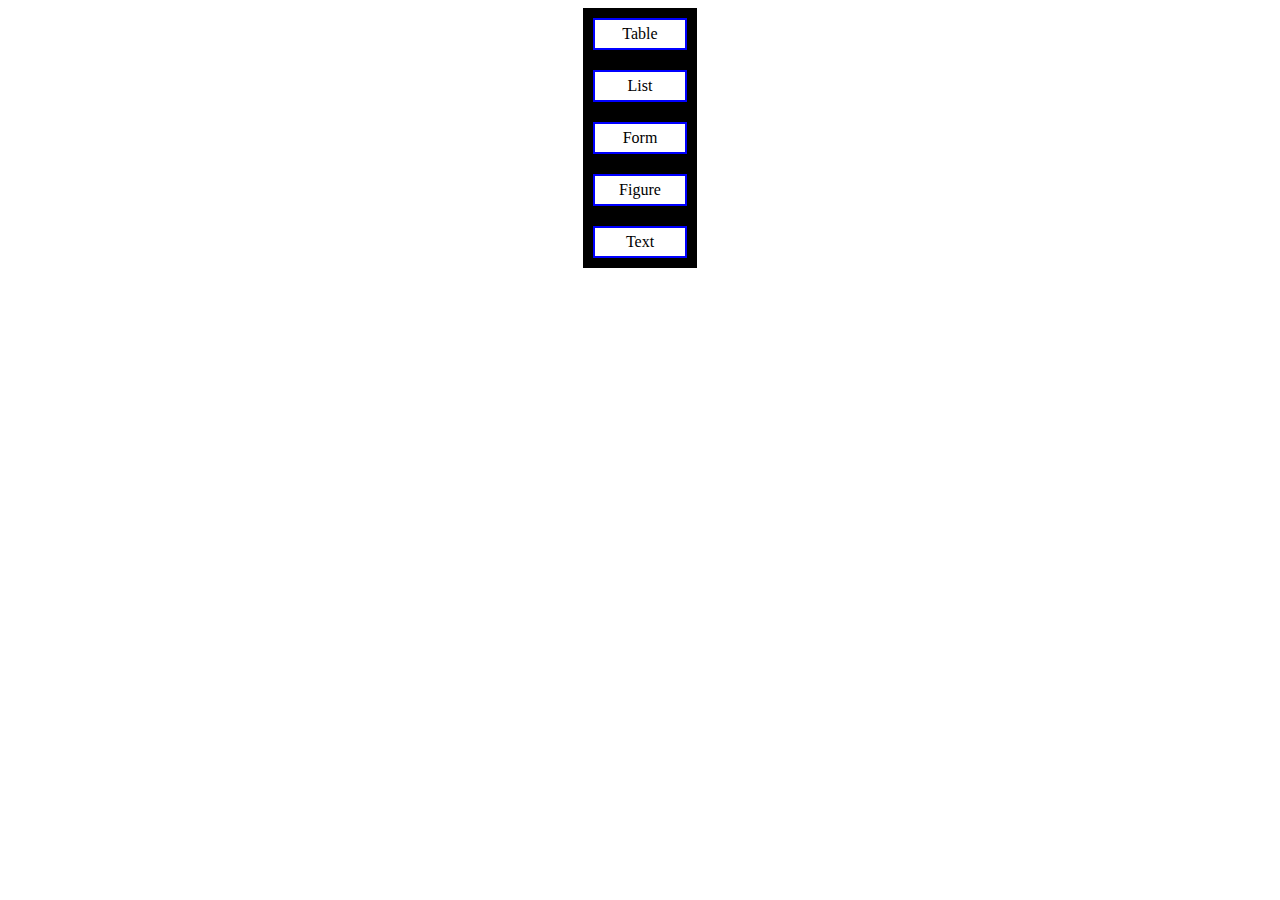
<file: index.html>
<!DOCTYPE html>
<html lang="en">
<head>
    <meta charset="UTF-8">
    <meta name="viewport" content="width=device-width, initial-scale=1.0">
    <title>Multisidig Webbplats</title>
    <link rel="stylesheet" href="./css/style.css">
</head>
<body>
    <div>
        <a href="./html/table.html" class="link l1">Table</a>
        <a href="./html/list.html" class="link l2">List</a>
        <a href="./html/form.html" class="link l3">Form</a>
        <a href="./html/figure.html" class="link l4">Figure</a>
        <a href="./html/text.html" class="link l5">Text</a>
    </div>
</body>
</html>
</file>
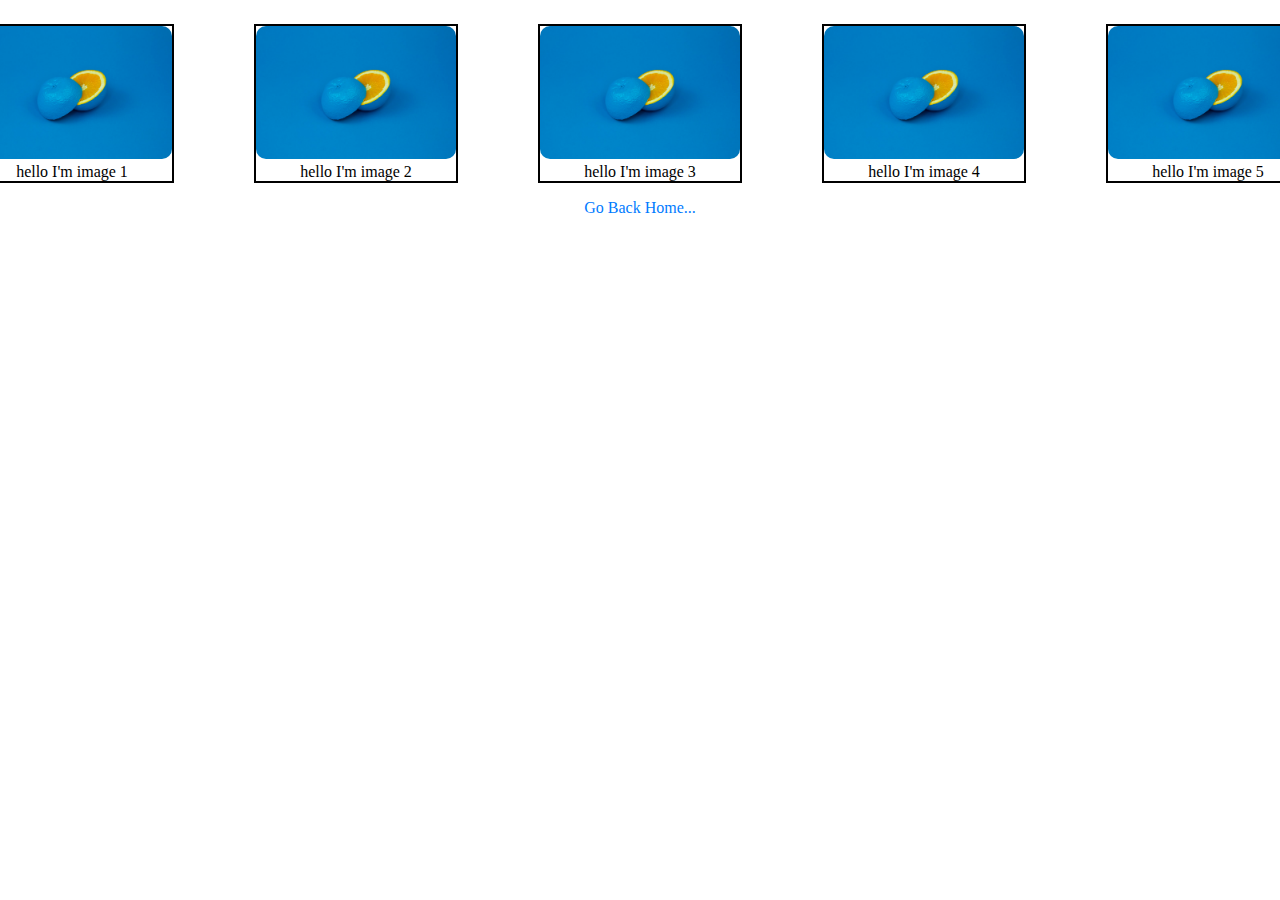
<file: html/figure.html>
<!DOCTYPE html>
<html lang="en">
<head>
    <meta charset="UTF-8">
    <meta name="viewport" content="width=device-width, initial-scale=1.0">
    <title>Figure page</title>
    <style>
        body{
            text-align: center;
        }

        div {
            display: flex;
            justify-content: center;
        }

        figure {
            border: 2px solid black;
        }
        
        img {
            width: 200px;
            border-radius: 10px;
        }
        a {
            text-decoration: none;
            color: #007bff;
        }

        a:hover {
            text-decoration: underline;
        }
    </style>
</head>
<body>
    <div>
    <figure>
        <img src="../img/blueOrange.jpg" alt="Blue orange">
        <figcaption>hello I'm image 1</figcaption>
    </figure>
    <figure>
        <img src="../img/blueOrange.jpg" alt="Blue orange">
        <figcaption>hello I'm image 2</figcaption>
    </figure>
    <figure>
        <img src="../img/blueOrange.jpg" alt="Blue orange">
        <figcaption>hello I'm image 3</figcaption>
    </figure>
    <figure>
        <img src="../img/blueOrange.jpg" alt="Blue orange">
        <figcaption>hello I'm image 4</figcaption>
    </figure>
    <figure>
        <img src="../img/blueOrange.jpg" alt="Blue orange">
        <figcaption>hello I'm image 5</figcaption>
    </figure>
</div>
    <a href="../index.html">Go Back Home...</a>
</body>
</html>
</file>
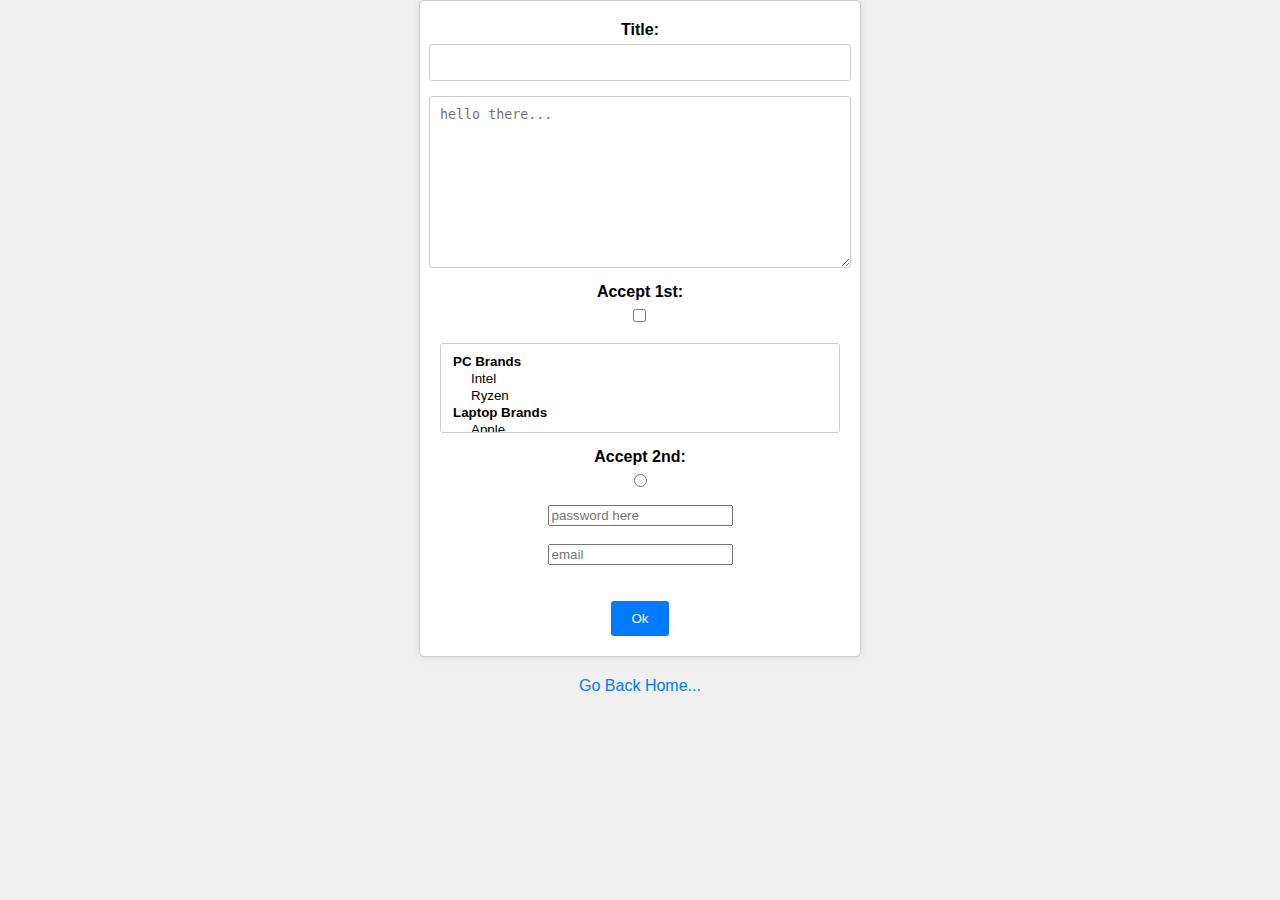
<file: html/form.html>
<!DOCTYPE html>
<html lang="en">
<head>
    <meta charset="UTF-8">
    <meta name="viewport" content="width=device-width, initial-scale=1.0">
    <title>Form page</title>
    <link rel="stylesheet" href="../css/form.css">
</head>
<body>
    <form method="get" action="#">
        <label for="title">Title:</label>
        <input type="text" id="title">
        <textarea placeholder="hello there..." id="helloText" cols="30" rows="10"></textarea>
        <label for="checkbox">Accept 1st:</label>
        <input type="checkbox" id="checkbox">
        <br>
        <select name="Computers" multiple size="4">
            <optgroup label="PC Brands">
              <option value="Intel">Intel</option>
              <option value="Ryzen">Ryzen</option>
            </optgroup>
            <optgroup label="Laptop Brands">
              <option value="Apple">Apple</option>
              <option value="Legion">Legion</option>
              <option value="Yoga">Yoga</option>
            </optgroup>
          </select>
        <label for="radio">Accept 2nd:</label>
        <input type="radio" id="radio">
        <br>
        <input placeholder="password here" type="password" name="pword" id="pword">
        <br>
        <input type="email" name="emailinput" id="emailinput" placeholder="email">
        <br>
        <br>
        <input type="submit" value="Ok" id="submit">
    </form>
    <a href="../index.html">Go Back Home...</a>
</body>
</html>
</file>
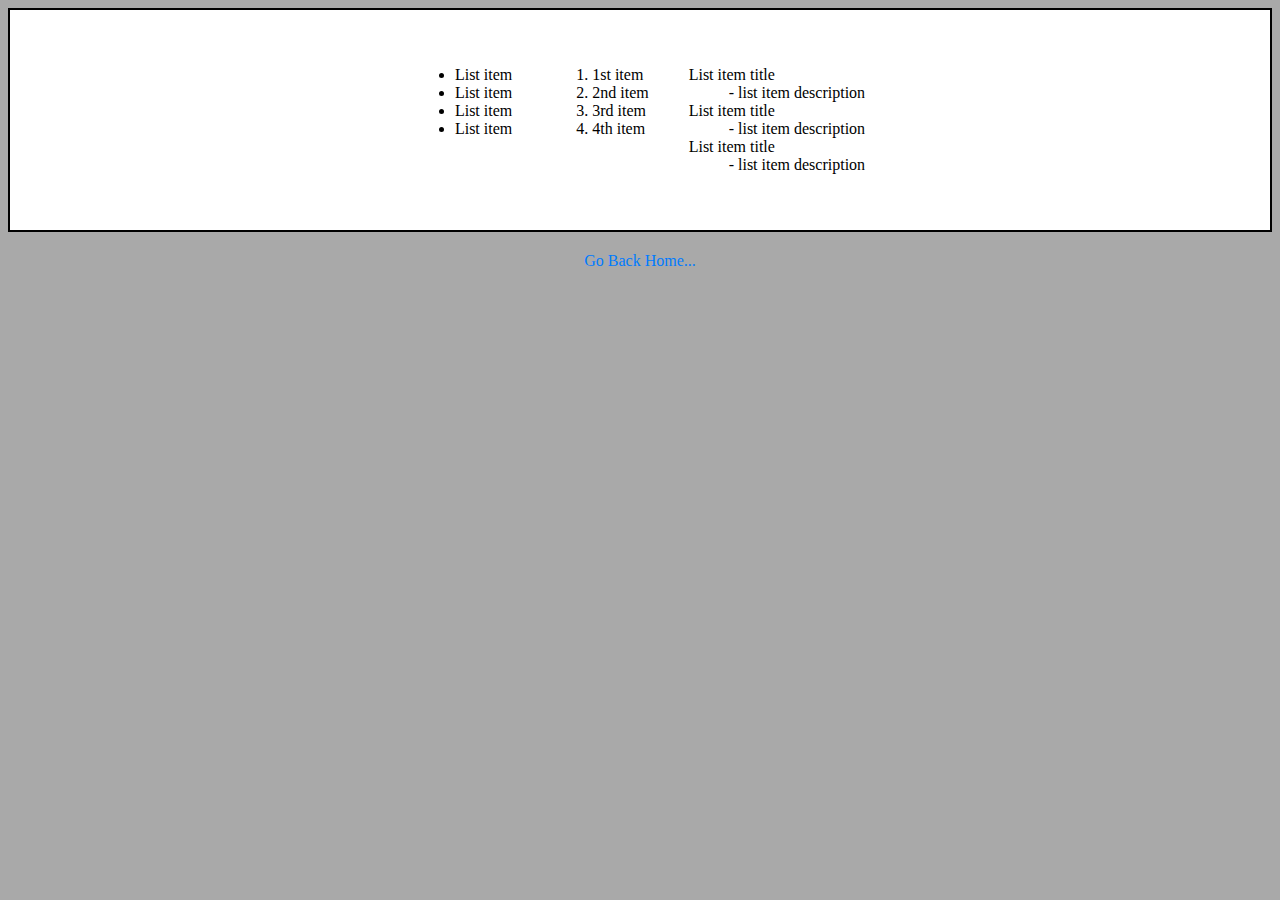
<file: html/list.html>
<!DOCTYPE html>
<html lang="en">
<head>
    <meta charset="UTF-8">
    <meta name="viewport" content="width=device-width, initial-scale=1.0">
    <title>List page</title>
    <link rel="stylesheet" href="../css/list.css">
</head>
<body>
    <div class="fsection">
        <div>
            <ul>
                <li>List item</li>
                <li>List item</li>
                <li>List item</li>
                <li>List item</li>
            </ul>
        </div>
        <div>
            <ol>  
                <li>1st item</li>
                <li>2nd item</li>
                <li>3rd item</li>
                <li>4th item</li>
            </ol>
        </div>
        <div>
            <dl>
                <dt>List item title</dt>
                <dd>- list item description</dd>
                <dt>List item title</dt>
                <dd>- list item description</dd>
                <dt>List item title</dt>
                <dd>- list item description</dd>
            </dl>
        </div>
    </div>
    <a href="../index.html">Go Back Home...</a>
</body>
</html>
</file>
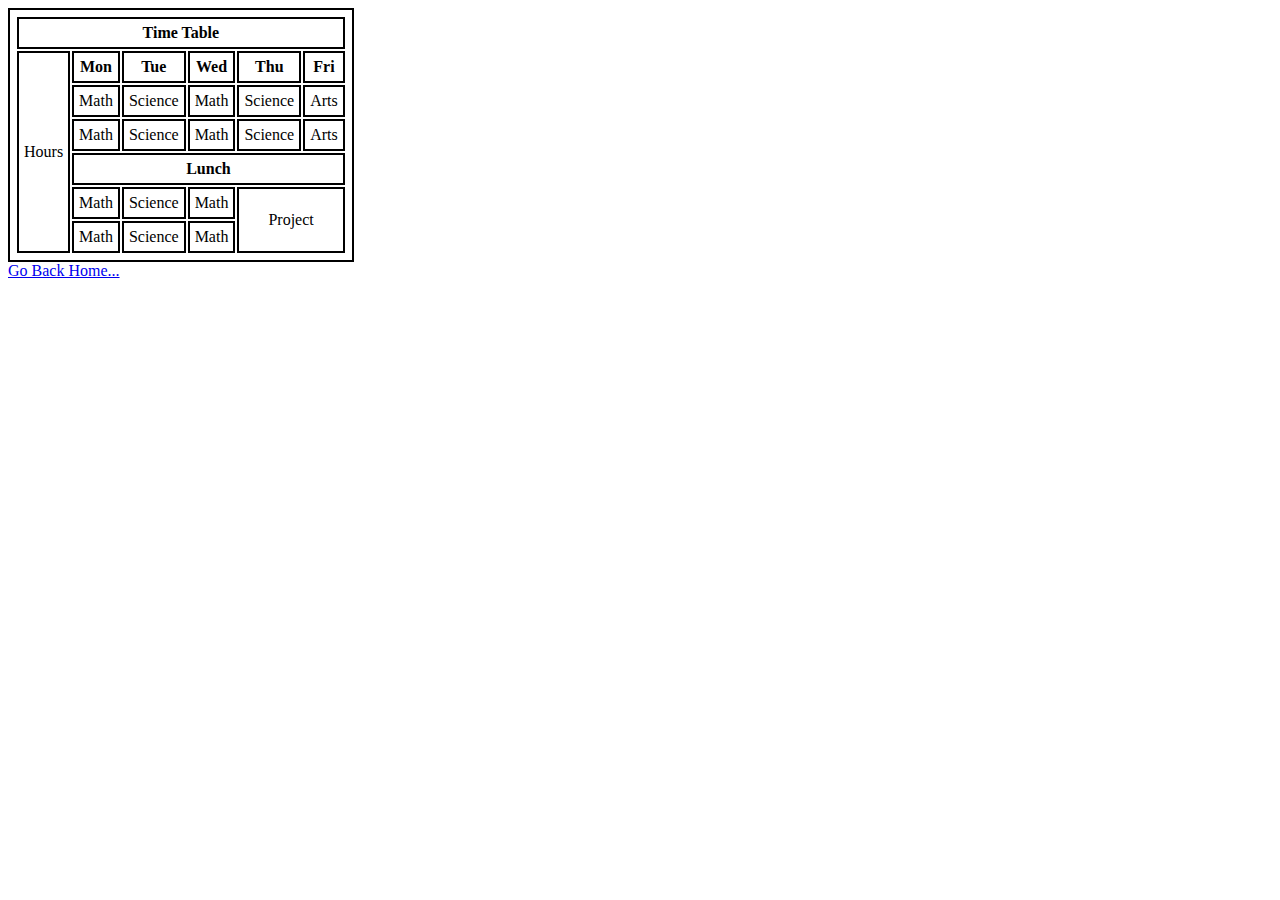
<file: html/table.html>
<!DOCTYPE html>
<html lang="en">
<head>
    <meta charset="UTF-8">
    <meta name="viewport" content="width=device-width, initial-scale=1.0">
    <title>Table page</title>
    <link rel="stylesheet" href="../css/table.css">
</head>
<body>
    <table>
        <tr>
            <th colspan="6">Time Table</th>
        </tr>
        <tr>
            <td rowspan="6">Hours</td>
            <th>Mon</th>
            <th>Tue</th>
            <th>Wed</th>
            <th>Thu</th>
            <th>Fri</th>
        </tr>
        <tr>
            <td>Math</td>
            <td>Science</td>
            <td>Math</td>
            <td>Science</td>
            <td>Arts</td>
        </tr>
        <tr>
            <td>Math</td>
            <td>Science</td>
            <td>Math</td>
            <td>Science</td>
            <td>Arts</td>
        </tr>
        <tr>
            <th colspan="5">Lunch</th>
        </tr>
        <tr>
            <td>Math</td>
            <td>Science</td>
            <td>Math</td>
            <td colspan="2" rowspan="2">Project</td>
        </tr>
        <tr>
            <td>Math</td>
            <td>Science</td>
            <td>Math</td>
        </tr>
    </table>
    <a href="../index.html">Go Back Home...</a>
</body>
</html>
</file>
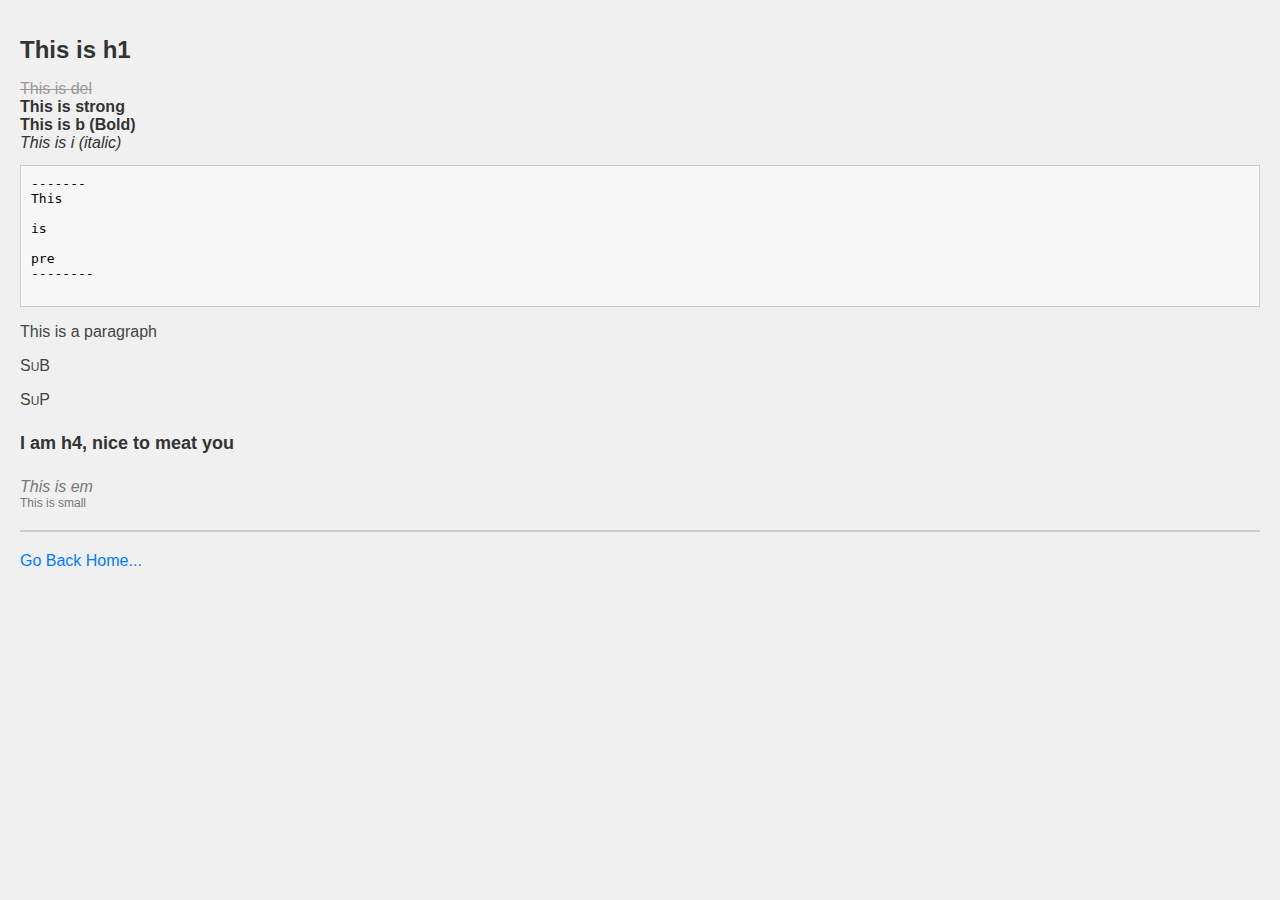
<file: html/text.html>
<!DOCTYPE html>
<html lang="en">
<head>
    <meta charset="UTF-8">
    <meta name="viewport" content="width=device-width, initial-scale=1.0">
    <title>Text page</title>
    <link rel="stylesheet" href="../css/text.css">

</head>
<body>
    <h1>This is h1</h1>
    <del>This is del</del>
    <strong>This is strong</strong>
    <b>This is b (Bold)</b>
    <i>This is i (italic)</i>
    <pre>
-------
This 

is  

pre
--------
    </pre>
    <p>This is a paragraph</p>
    <p>S<sub>U</sub>B</p>
    <p>S<sup>U</sup>P</p>
    <h4>I am h4, nice to meat you </h4>
    <em>This is em</em>
    <small>This is small</small>
    <hr>
    <a href="../index.html">Go Back Home...</a>
</body>
</html>
</file>
<file: css/style.css>
body{
    display: flex;
    justify-content: center;
}
div {
    background-color: black;
    display: flex;
    flex-direction: column;
    align-items: center;
}

a {
    background-color: white;
    width: 80px;
    padding: 5px;
    margin: 10px;
    text-align: center;
    color: black;
    text-decoration: none;
    border: 2px solid blue;
}

a:hover {
    background-color: black;
    color: white;
    border: 2px solid white;
}
</file>
<file: css/form.css>
form {
    display: flex;
    flex-direction: column;
    align-items: center;
}

body {
    font-family: Arial, sans-serif;
    background-color: #f0f0f0;
    margin: 0;
    padding: 0;
}

form {
    max-width: 400px;
    margin: 0 auto;
    padding: 20px;
    background-color: #fff;
    border: 1px solid #ccc;
    border-radius: 5px;
    box-shadow: 0 0 10px rgba(0, 0, 0, 0.1);
}

label {
    display: block;
    margin-bottom: 5px;
    font-weight: bold;
}

input[type="text"],
textarea {
    width: 100%;
    padding: 10px;
    margin-bottom: 15px;
    border: 1px solid #ccc;
    border-radius: 3px;
}

textarea {
    resize: vertical;
}

input[type="checkbox"],
input[type="radio"] {
    margin-right: 5px;
}

select {
    width: 100%;
    padding: 10px;
    margin-bottom: 15px;
    border: 1px solid #ccc;
    border-radius: 3px;
}

input[type="submit"] {
    background-color: #007bff;
    color: #fff;
    border: none;
    padding: 10px 20px;
    cursor: pointer;
    border-radius: 3px;
}

input[type="submit"]:hover {
    background-color: #0056b3;
}

a {
    display: block;
    margin-top: 20px;
    text-align: center;
    text-decoration: none;
    color: #007bff;
}

a:hover {
    text-decoration: underline;
}
</file>
<file: css/list.css>
body{
    background-color: darkgray;
}
.fsection {
    background-color: white;
    padding: 20px;
    border: 2px solid black;
    display: flex;
    justify-content: center;
}
div{
    padding: 20px;
}

a {
    display: block;
    margin-top: 20px;
    text-align: center;
    text-decoration: none;
    color: #007bff;
}

a:hover {
    text-decoration: underline;
}
</file>
<file: css/table.css>
table, tr, th, td{
    border: 2px solid black;
    padding: 5px;
    text-align: center;
}
</file>
<file: css/text.css>
body {
    font-family: Arial, sans-serif;
    background-color: #f0f0f0;
    margin: 0;
    padding: 20px;
}

h1 {
    font-size: 24px;
    color: #333;
}

del {
    text-decoration: line-through;
    color: #999;
}

strong, b {
    font-weight: bold;
    color: #333;
}

i {
    font-style: italic;
    color: #333;
}

pre {
    font-family: monospace;
    background-color: #f7f7f7;
    padding: 10px;
    border: 1px solid #ccc;
}

p {
    font-size: 16px;
    color: #444;
}

sub, sup {
    font-size: 12px;
    vertical-align: baseline;
}

h4 {
    font-size: 18px;
    color: #333;
}

em {
    font-style: italic;
    color: #777;
}

small {
    font-size: 12px;
    color: #777;
}

hr {
    border: 1px solid #ccc;
    margin: 20px 0;
}

a {
    text-decoration: none;
    color: #007bff;
}

a:hover {
    text-decoration: underline;
}
h1, del, strong, b, i, pre, p, h4, em, small {
    display: block;
}
</file>
